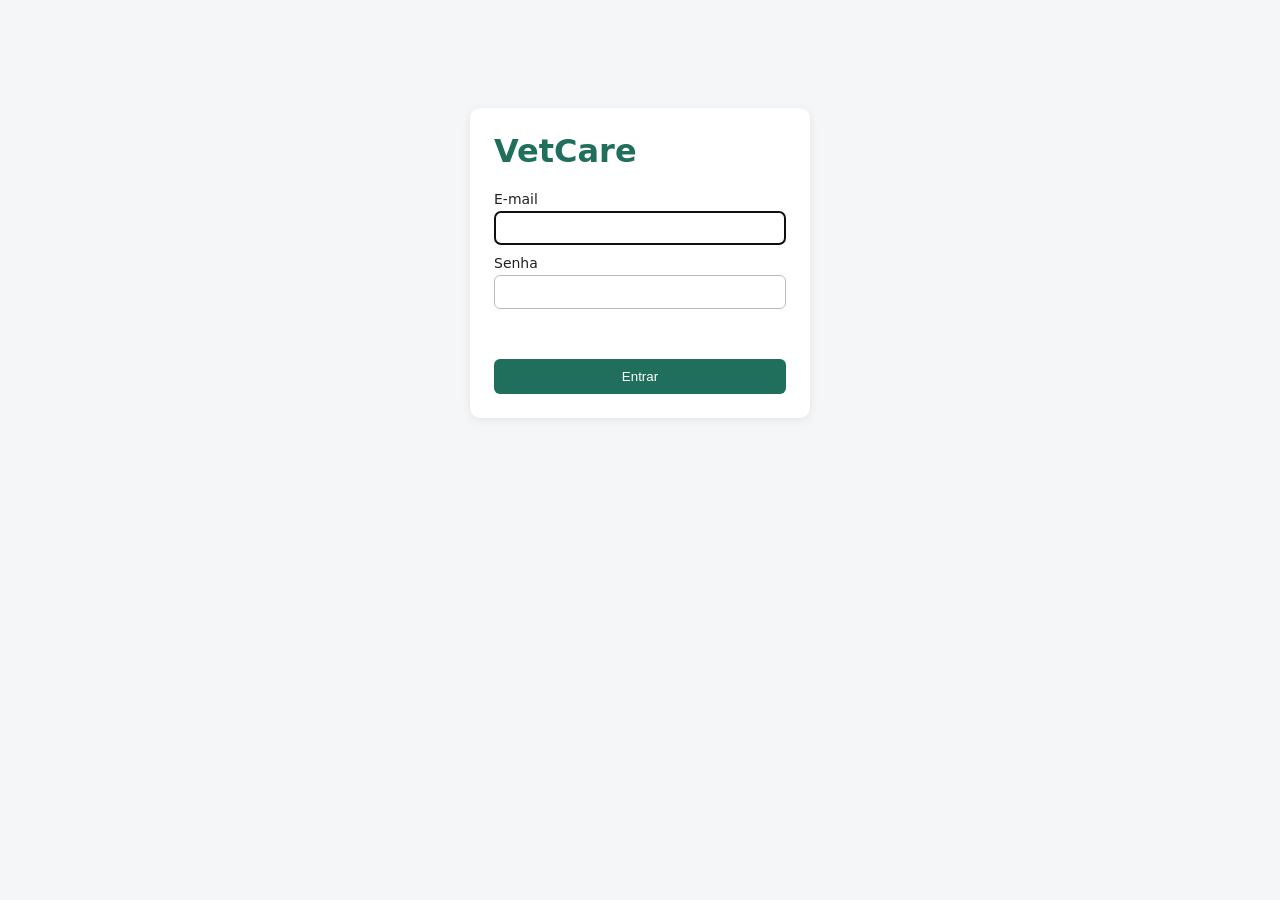
<file: frontend/login.html>
<!DOCTYPE html>
<html lang="pt-BR">
<head>
  <meta charset="UTF-8">
  <meta name="viewport" content="width=device-width, initial-scale=1">
  <title>VetCare — Entrar</title>
  <link rel="stylesheet" href="style.css">
</head>
<body>
  <form class="login" id="form">
    <h1>VetCare</h1>
    <label>E-mail <input type="email" id="email" required autofocus></label>
    <label>Senha <input type="password" id="senha" required></label>
    <div class="erro" id="erro"></div>
    <button class="primario" type="submit">Entrar</button>
  </form>

  <script>
    document.getElementById('form').addEventListener('submit', async (e) => {
      e.preventDefault();
      const erro = document.getElementById('erro');
      erro.textContent = '';
      try {
        const r = await fetch('/api/login', {
          method: 'POST',
          headers: { 'Content-Type': 'application/json' },
          body: JSON.stringify({ email: email.value, senha: senha.value }),
        });
        const corpo = await r.json();
        if (!r.ok) throw new Error(corpo.erro || 'Erro ao entrar');
        sessionStorage.setItem('token', corpo.token);
        sessionStorage.setItem('usuario', JSON.stringify(corpo.usuario));
        location.href = '/index.html';
      } catch (err) {
        erro.textContent = err.message;
      }
    });
  </script>
</body>
</html>
</file>
<file: frontend/style.css>
* { box-sizing: border-box; }
body { font-family: system-ui, sans-serif; margin: 0; background: #f4f6f8; color: #222; }
header { background: #1f6f5c; color: #fff; padding: 12px 24px; display: flex; justify-content: space-between; align-items: center; }
header h1 { margin: 0; font-size: 20px; }
nav { background: #fff; padding: 8px 24px; border-bottom: 1px solid #ddd; display: flex; gap: 8px; }
nav button { background: none; border: 0; padding: 8px 14px; cursor: pointer; font-size: 15px; border-radius: 6px; }
nav button.ativo { background: #1f6f5c; color: #fff; }
main { padding: 24px; max-width: 1000px; margin: 0 auto; }
.barra { display: flex; justify-content: space-between; align-items: center; margin-bottom: 12px; }
.barra h2 { margin: 0; }
table { width: 100%; border-collapse: collapse; background: #fff; border-radius: 8px; overflow: hidden; }
th, td { padding: 10px 12px; text-align: left; border-bottom: 1px solid #eee; font-size: 14px; }
th { background: #eef2f4; }
button.primario { background: #1f6f5c; color: #fff; border: 0; padding: 8px 14px; border-radius: 6px; cursor: pointer; }
button.perigo { color: #b00020; }
td button { margin-right: 6px; cursor: pointer; }
.vazio { padding: 20px; background: #fff; border-radius: 8px; color: #666; }
.erro { color: #b00020; margin: 8px 0; min-height: 1.2em; }
dialog { border: 0; border-radius: 10px; padding: 20px; width: 380px; max-width: 95vw; }
dialog::backdrop { background: rgba(0,0,0,.4); }
label { display: block; margin-top: 10px; font-size: 14px; }
input, select { width: 100%; padding: 8px; margin-top: 4px; font-size: 14px; border: 1px solid #bbb; border-radius: 6px; }
.acoes { display: flex; justify-content: flex-end; gap: 8px; margin-top: 14px; }
.login { max-width: 340px; margin: 12vh auto; background: #fff; padding: 24px; border-radius: 10px; box-shadow: 0 2px 10px rgba(0,0,0,.08); }
.login h1 { margin-top: 0; color: #1f6f5c; }
.login button { width: 100%; margin-top: 14px; padding: 10px; }
</file>
